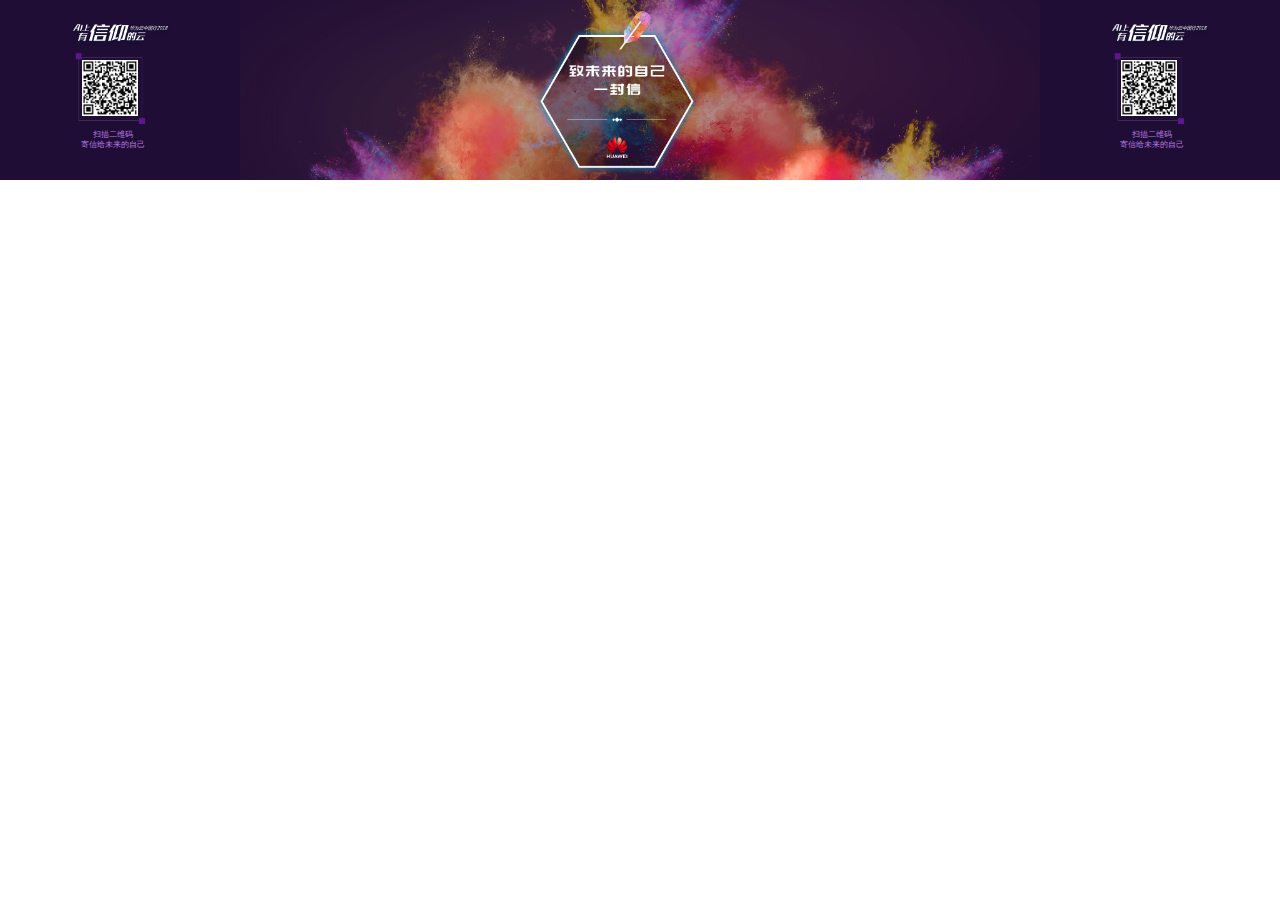
<file: barrage.html>
<!DOCTYPE html>
<html lang="en">
<head>
    <meta charset="UTF-8">
    <title>barrage</title>
    <link rel="stylesheet" href="assets/css/common.css">
    <link rel="stylesheet" href="assets/css/barrage.css">

</head>
<body>
<div class="barrageBg pr w">
    <img src="assets/img/barrage/bg.jpg" alt="" class="w">
    <div class="animateBox pa h">
        <div class="lineL lineL1 pa"></div>
        <div class="lineL lineL2 pa"></div>
        <div class="lineL lineL3 pa"></div>
        <div class="lineL lineL4 pa"></div>


        <div class="lineR lineR1 pa"></div>
        <div class="lineR lineR2 pa"></div>
        <div class="lineR lineR3 pa"></div>
        <div class="lineR lineR4 pa"></div>

        <div class="icon iconL1 pa"></div>
        <div class="icon iconL2 pa"></div>
        <div class="icon iconL3 pa"></div>
        <div class="icon iconL4 pa"></div>

        <div class="icon iconR1 pa"></div>
        <div class="icon iconR2 pa"></div>
        <div class="icon iconR3 pa"></div>
        <div class="icon iconR4 pa"></div>
    </div>
    <div class="code h pa code1">
        <div class="codeBox">
            <img src="assets/img/barrage/codeHW.png">
        </div>
        <p class="t-center font-ssb">扫描二维码<br />寄信给未来的自己</p>
    </div>
    <div class="code h pa code2">
        <div class="codeBox">
            <img src="assets/img/barrage/codeHW.png">
        </div>
        <p class="t-center font-ssb">扫描二维码<br />寄信给未来的自己</p>
    </div>
    <div class="barrageParent h pa">
        <!--<div style="display: inline-block" class="barrageBox" data-status="1">
            <div style="display: inline-block" class="barrageWrap h">
                <div class="barrage barrage4">
                    <div class="barrageChild">
                        <h5 class="font-ssb barrageUser">' + te</h5>
                        <div class="avatarBox pa"><img src="assets/img/barrage/avatar.png"></div>
                        <p>' + text[i].casdfasdfasdfasdfasdfsadfasdfsadfsadf</p>
                    </div>
                </div>
                <div class="barrage barrage4">
                    <div class="barrageChild">
                        <h5 class="font-ssb barrageUser">' + text[i].nickname + '</h5>
                        <div class="avatarBox pa"><img src="assets/img/barrage/avatar.png"></div>
                        <p>' + text[i].</p>
                    </div>
                </div>
            </div>
        </div>-->
    </div>
</div>

<script src="assets/plug/jquery/2.1.3/jquery.js"></script>
<script src="assets/js/barrage.js"></script>
</body>
</html>
</file>
<file: assets/css/common.css>
@charset "UTF-8";
/*CSS Reset*/
body, div, ul, ol, li, dl, dt, dd, p, h1, h2, h3, h4, h5, h6, form, table, tr, td, th, button, input, select, textarea {
	margin: 0;
	padding: 0;
}

*[contenteditable="true"]:empty:before {
	content: attr(placeholder);
	color: #A9A9A9;
}

img {
	display: block;
	border: none;
	vertical-align: middle;
}

ol, ul {
	list-style: none;
}

button, input, select, textarea {
	font-size: 100%;
	outline: none;
}

input, select, textarea {
	-webkit-transition: all 0.30s ease-in-out;
	-moz-transition: all 0.30s ease-in-out;
	-ms-transition: all 0.30s ease-in-out;
	-o-transition: all 0.30s ease-in-out;
	border: 1px solid #ddd;
	font: 14px Arial, 'Microsoft YaHei';

}

input:focus, select:focus, textarea:focus {
	border: 1px solid #5581f8 !important;

}

textarea{resize:none;}
fieldset {
	border: 1px solid #c0c0c0;
	margin: 0 2px;
	padding: 0.35em 0.625em 0.75em;
}

em, i, strong, b {
  font-style: normal;
  font-weight: normal;
}

article, aside, details, figcaption, figure, footer, header, main, menu, nav, section {
	display: block;
	margin: 0;
}

h1, h2, h3, h4, h5, h6 {
	font-size: 100%;
	font-weight: normal;
}

[role="button"] {
	cursor: pointer;
}

@font-face {
	font-family: 'ssn';
	src: url("../plug/font/SourceHanSansCN-Normal.woff");
}

@font-face {
	font-family: 'ssb';
	src: url("../plug/font/SourceHanSansCN-Bold.woff");
}

.font-ssn {
	font-family: 'ssn';
}

.font-ssb {
	font-family: 'ssb';
}

html, body {
	width: 100%;
	height: 100%;
	line-height: 1.15;
	-ms-text-size-adjust: 100%;
	-webkit-text-size-adjust: 100%;
	font: 20px 'ssn', Arial, 'Microsoft YaHei', SimHei;
	margin: 0;
	padding: 0;
}

* {
	box-sizing: border-box;
}

.fontArial {
	font-family: Arial !important;
}

a {
	color: #4a4a4a;
	text-decoration: none !important;
	outline: none !important;
}

a:hover {
	text-decoration: none !important;
	color: #4a4a4a;
}

:after, :before, *::before, *::after {
	box-sizing: border-box;
}

/*box setting*/
.w {
	width: 100%;
}

.h {
	height: 100%;
}

.wh {
	width: 100%;
	height: 100%;
}

.db {
	display: block;
}

.dl {
	display: inline-block;
}

.hide {
	display: none;
}

.hidden {
	visibility: hidden;
}

/*clear and float*/
.clear::after, .row::after {
	content: "";
	display: table;
	clear: both;
}

.fl {
	float: left;
}

.fr {
	float: right;
}

/*cursor*/
.cursor {
	cursor: pointer;
}

/*font*/
.fs12 {
	font-size: 12px;
}

.fs14 {
	font-size: 14px;
}

.fs16 {
	font-size: 16px;
}

.fs18 {
	font-size: 18px;
}

.fs20 {
	font-size: 20px;
}

.fs24 {
	font-size: 24px;
}

/*position*/
.pr {
	position: relative;
}

.pa {
	position: absolute;
}

.pf {
	position: fixed;
}

/*text setting*/
.giveMeEllipsis {
	display: inline-block;
	overflow: hidden;
	text-overflow: ellipsis;
	white-space: nowrap;
}

.t-left {
	text-align: left;
}

.t-center {
	text-align: center;
}

.t-right {
	text-align: right;
}

.t-normal {
	font-weight: normal;
}

.t-weight {
	font-weight: 700;
}

.t-weightM {
	font-weight: 400;
}
</file>
<file: assets/css/barrage.css>
.barrageBg {
  /*width: 8192px;
  height: 1152px;*/
  /*background: url("../img/barrage/bg.jpg");
  background-size: 100% 100%;*/ }
  .barrageBg .animateBox {
    width: 62.4%;
    overflow: hidden;
    top: 0;
    left: 50%;
    transform: translateX(-50%); }
    .barrageBg .animateBox .lineL {
      width: 4px;
      transform: rotate(-45deg) translate(0, 0); }
      .barrageBg .animateBox .lineL.lineL1 {
        top: -200px;
        left: 0;
        height: 200px;
        background: #dd0278;
        animation: lineLeft 3s linear infinite; }
      .barrageBg .animateBox .lineL.lineL2 {
        top: 100px;
        left: -200px;
        height: 200px;
        background: #08c295;
        animation: lineLeft1 3s linear infinite;
        animation-delay: 0.8s; }
      .barrageBg .animateBox .lineL.lineL3 {
        top: -200px;
        left: 700px;
        height: 160px;
        background: #5f5029;
        animation: lineLeft2 3s linear infinite;
        animation-delay: 0.4s; }
      .barrageBg .animateBox .lineL.lineL4 {
        top: -200px;
        left: -100px;
        height: 200px;
        background: #b2664d;
        animation: lineLeft3 3s linear infinite;
        animation-delay: 1.4s; }
    .barrageBg .animateBox .lineR {
      width: 4px;
      transform: rotate(45deg) translate(0, 0); }
      .barrageBg .animateBox .lineR.lineR1 {
        top: -200px;
        right: 0;
        height: 200px;
        background: #dd0278;
        animation: lineRight 3s linear infinite;
        animation-delay: 0.8s; }
      .barrageBg .animateBox .lineR.lineR2 {
        top: 100px;
        right: -200px;
        height: 200px;
        background: #08c295;
        animation: lineRight1 3s linear infinite;
        animation-delay: 1.4s; }
      .barrageBg .animateBox .lineR.lineR3 {
        top: -200px;
        right: 700px;
        height: 160px;
        background: #5f5029;
        animation: lineRight2 3s linear infinite;
        animation-delay: 0.4s; }
      .barrageBg .animateBox .lineR.lineR4 {
        top: -200px;
        right: -100px;
        height: 200px;
        background: #b2664d;
        animation: lineRight3 3s linear infinite; }
    .barrageBg .animateBox .icon {
      background-repeat: no-repeat;
      background-size: 100% 100%; }
      .barrageBg .animateBox .icon.iconL1 {
        width: 185px;
        height: 161px;
        background-image: url("../img/barrage/l1.png");
        top: 440px;
        left: 1648px;
        animation: iconL 2s ease-in-out infinite; }
      .barrageBg .animateBox .icon.iconL2 {
        width: 53px;
        height: 24px;
        background-image: url("../img/barrage/l2.png");
        top: 1030px;
        left: 692px;
        animation: iconL1 2s ease-in-out infinite;
        animation-delay: 0.2s; }
      .barrageBg .animateBox .icon.iconL3 {
        width: 62px;
        height: 82px;
        background-image: url("../img/barrage/l3.png");
        top: 756px;
        left: 408px;
        animation: iconL2 2s ease-in-out infinite;
        animation-delay: 0.6s; }
      .barrageBg .animateBox .icon.iconL4 {
        width: 67px;
        height: 96px;
        background-image: url("../img/barrage/l4.png");
        top: 48px;
        left: 1184px;
        animation: iconL3 2s ease-in-out infinite;
        animation-delay: 0.4s; }
      .barrageBg .animateBox .icon.iconR1 {
        width: 185px;
        height: 161px;
        background-image: url("../img/barrage/r1.png");
        top: 440px;
        right: 1648px;
        animation: iconL 2s ease-in-out infinite;
        animation-delay: 0.6s; }
      .barrageBg .animateBox .icon.iconR2 {
        width: 53px;
        height: 24px;
        background-image: url("../img/barrage/r2.png");
        top: 1030px;
        right: 692px;
        animation: iconL1 2s ease-in-out infinite; }
      .barrageBg .animateBox .icon.iconR3 {
        width: 62px;
        height: 82px;
        background-image: url("../img/barrage/r3.png");
        top: 756px;
        right: 408px;
        animation: iconL2 2s ease-in-out infinite;
        animation-delay: 0.4s; }
      .barrageBg .animateBox .icon.iconR4 {
        width: 67px;
        height: 96px;
        background-image: url("../img/barrage/r4.png");
        top: 48px;
        right: 1184px;
        animation: iconL3 2s ease-in-out infinite;
        animation-delay: 0.2s; }
  .barrageBg .code {
    width: 18.8%;
    padding-top: 1.8vw;
    top: 0;
    z-index: 1000; }
    .barrageBg .code.code1 {
      left: 0; }
    .barrageBg .code.code2 {
      right: 0; }
    .barrageBg .code p {
      width: 5.4vw;
      margin-left: 6.1vw;
      margin-top: 0.49vw;
      font-size: 0.59vw;
      color: #b77ae1; }
    .barrageBg .code .codeBox {
      width: 7.91vw;
      height: 7.85vw;
      margin: 0 auto;
      background: url("../img/barrage/code1.png");
      background-size: 7.91vw 7.85vw;
      padding: 2.9vw 0 0 0.95vw; }
      .barrageBg .code .codeBox img {
        width: 4.39vw;
        height: 4.39vw; }
  .barrageBg .barrageParent {
    width: 62.4%;
    top: 0;
    left: 50%;
    transform: translateX(-50%);
    overflow: hidden; }
    .barrageBg .barrageParent .barrageBox {
      position: absolute;
      width: 92%;
      top: 100%;
      left: 50%;
      transform: translate3d(-50%, 0, 0); }
      .barrageBg .barrageParent .barrageBox .barrageWrap {
        width: 100%;
        position: relative;
        text-align: center; }
        .barrageBg .barrageParent .barrageBox .barrageWrap .barrage {
          display: inline-block;
          width: 25%;
          height: 550px;
          color: #fff;
          position: relative;
          margin-bottom: 50px; }
          .barrageBg .barrageParent .barrageBox .barrageWrap .barrage .barrageChild {
            display: block;
            max-width: 590px;
            padding: 11px 102px 48px 62px;
            background-repeat: no-repeat;
            background-size: 100% 100%;
            position: relative; }
          .barrageBg .barrageParent .barrageBox .barrageWrap .barrage.barrage1 .barrageChild {
            background-image: url("../img/barrage/barrageBg1.png"); }
          .barrageBg .barrageParent .barrageBox .barrageWrap .barrage.barrage2 .barrageChild {
            background-image: url("../img/barrage/barrageBg2.png"); }
          .barrageBg .barrageParent .barrageBox .barrageWrap .barrage.barrage3 .barrageChild {
            background-image: url("../img/barrage/barrageBg3.png"); }
          .barrageBg .barrageParent .barrageBox .barrageWrap .barrage.barrage4 .barrageChild {
            background-image: url("../img/barrage/barrageBg4.png"); }
          .barrageBg .barrageParent .barrageBox .barrageWrap .barrage.barrage5 .barrageChild {
            background-image: url("../img/barrage/barrageBg5.png"); }
          .barrageBg .barrageParent .barrageBox .barrageWrap .barrage.barrage6 .barrageChild {
            background-image: url("../img/barrage/barrageBg6.png"); }
          .barrageBg .barrageParent .barrageBox .barrageWrap .barrage .barrageUser {
            height: 74px;
            line-height: 74px;
            font-size: 30px;
            padding-right: 20px;
            overflow: hidden;
            text-overflow: ellipsis;
            white-space: nowrap; }
          .barrageBg .barrageParent .barrageBox .barrageWrap .barrage .avatarBox {
            width: 96px;
            height: 96px;
            border: 4px solid #fff;
            border-radius: 50%;
            overflow: hidden;
            top: -48px;
            left: -48px; }
            .barrageBg .barrageParent .barrageBox .barrageWrap .barrage .avatarBox img {
              width: 88px;
              height: 88px; }
          .barrageBg .barrageParent .barrageBox .barrageWrap .barrage p {
            max-height: 146px;
            line-height: 46px;
            font-size: 30px;
            overflow: hidden;
            white-space: normal;
            word-break: break-all;
            letter-spacing: 5px; }

@keyframes lineLeft {
  0% {
    transform: rotate(-45deg) translate(0, 0);
    opacity: .4; }
  50% {
    transform: rotate(-45deg) translate(18px, 926px);
    opacity: 1; }
  100% {
    transform: rotate(-45deg) translate(36px, 1852px);
    opacity: .1; } }

@keyframes lineLeft1 {
  0% {
    transform: rotate(-45deg) translate(0, 0);
    opacity: .4; }
  50% {
    transform: rotate(-45deg) translate(14px, 726px);
    opacity: 1; }
  100% {
    transform: rotate(-45deg) translate(28px, 1452px);
    opacity: .1; } }

@keyframes lineLeft2 {
  0% {
    transform: rotate(-45deg) translate(0, 0);
    opacity: .4; }
  50% {
    transform: rotate(-45deg) translate(16px, 726px);
    opacity: 1; }
  100% {
    transform: rotate(-45deg) translate(33px, 1792px);
    opacity: .1; } }

@keyframes lineLeft3 {
  0% {
    transform: rotate(-45deg) translate(0, 0);
    opacity: .4; }
  50% {
    transform: rotate(-45deg) translate(18px, 926px);
    opacity: 1; }
  100% {
    transform: rotate(-45deg) translate(36px, 1952px);
    opacity: .1; } }

@keyframes lineRight {
  0% {
    transform: rotate(45deg) translate(0, 0);
    opacity: .4; }
  50% {
    transform: rotate(45deg) translate(-18px, 926px);
    opacity: 1; }
  100% {
    transform: rotate(45deg) translate(-36px, 1852px);
    opacity: .1; } }

@keyframes lineRight1 {
  0% {
    transform: rotate(45deg) translate(0, 0);
    opacity: .4; }
  50% {
    transform: rotate(45deg) translate(-14px, 726px);
    opacity: 1; }
  100% {
    transform: rotate(45deg) translate(-28px, 1452px);
    opacity: .1; } }

@keyframes lineRight2 {
  0% {
    transform: rotate(45deg) translate(0, 0);
    opacity: .4; }
  50% {
    transform: rotate(45deg) translate(-16px, 726px);
    opacity: 1; }
  100% {
    transform: rotate(45deg) translate(-33px, 1792px);
    opacity: .1; } }

@keyframes lineRight3 {
  0% {
    transform: rotate(45deg) translate(0, 0);
    opacity: .4; }
  50% {
    transform: rotate(45deg) translate(-18px, 926px);
    opacity: 1; }
  100% {
    transform: rotate(45deg) translate(-36px, 1952px);
    opacity: .1; } }

@keyframes iconL {
  0% {
    transform: translate(0, 0) scale(1);
    opacity: .8; }
  50% {
    transform: translate(-20px, -20px) scale(0.9);
    opacity: 1; }
  100% {
    transform: translate(0, 0) scale(1);
    opacity: .8; } }

@keyframes iconL1 {
  0% {
    transform: translate(0, 0) scale(1);
    opacity: .8; }
  50% {
    transform: translate(-5px, 5px) scale(0.9);
    opacity: 1; }
  100% {
    transform: translate(0, 0) scale(1);
    opacity: .8; } }

@keyframes iconL2 {
  0% {
    transform: translate(0, 0) scale(1);
    opacity: .8; }
  50% {
    transform: translate(-5px, 5px) scale(0.9);
    opacity: 1; }
  100% {
    transform: translate(0, 0) scale(1);
    opacity: .8; } }

@keyframes iconL3 {
  0% {
    transform: translate(0, 0) scale(1);
    opacity: .8; }
  50% {
    transform: translate(-10px, 10px) scale(0.9);
    opacity: 1; }
  100% {
    transform: translate(0, 0) scale(1);
    opacity: .8; } }
</file>
